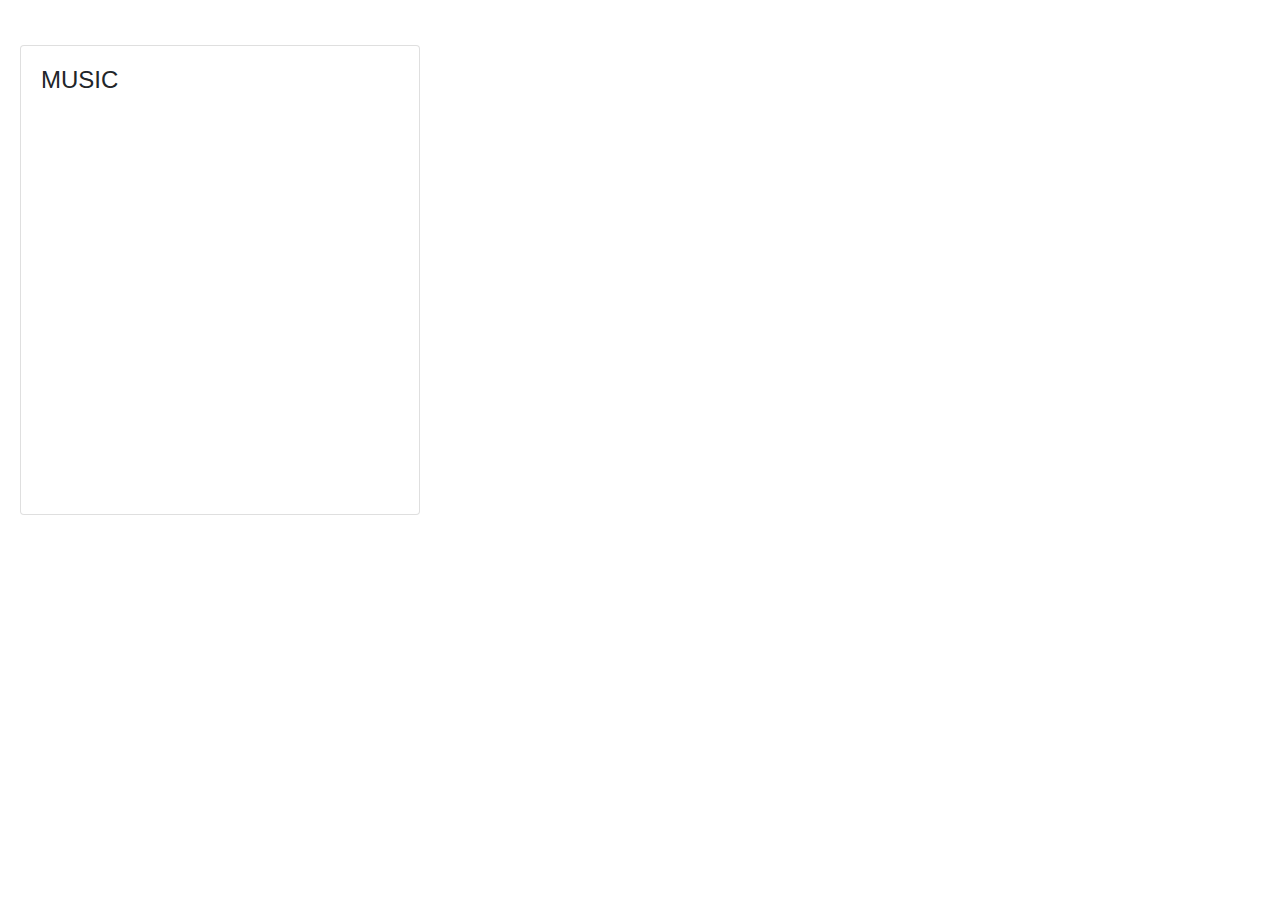
<file: pages/Music Page/index.html>
<!DOCTYPE html>
<html lang="en">

<head>
    <meta charset="UTF-8">
    <meta name="viewport" content="width=device-width, initial-scale=1.0">
    <meta http-equiv="X-UA-Compatible" content="ie=edge">
    <link rel="stylesheet" href="https://stackpath.bootstrapcdn.com/bootstrap/4.3.1/css/bootstrap.min.css" integrity="sha384-ggOyR0iXCbMQv3Xipma34MD+dH/1fQ784/j6cY/iJTQUOhcWr7x9JvoRxT2MZw1T" crossorigin="anonymous">
    <link rel="stylesheet" type="text/css" href="style.css">
    <title>Document</title>
</head>

<body>
    <div class="card-container">
        <div class="card" style="width:400px">
            <div class="card-body">
          <h4 class="card-title">MUSIC</h4>
          <iframe src="https://open.spotify.com/embed/album/4NpepcKo9rQ8nkdCB6iWMP" width="300" height="380" frameborder="0" allowtransparency="true" allow="encrypted-media"></iframe>
        </div>
      </div>
    </div>
</body>
</html>
</file>
<file: pages/Music Page/style.css>
body{
    background-image: url("https://thumbs.gfycat.com/ObedientIcyChicken-size_restricted.gif");
}

.card-container{
    display: flex;
    flex-direction: row;
    justify-content: space-between;
    margin-top: 30px;
    margin-left: 20px;
    margin-right: 20px;
}

.card{
    margin-top: 15px;
    margin-bottom: 15px;
}
</file>
